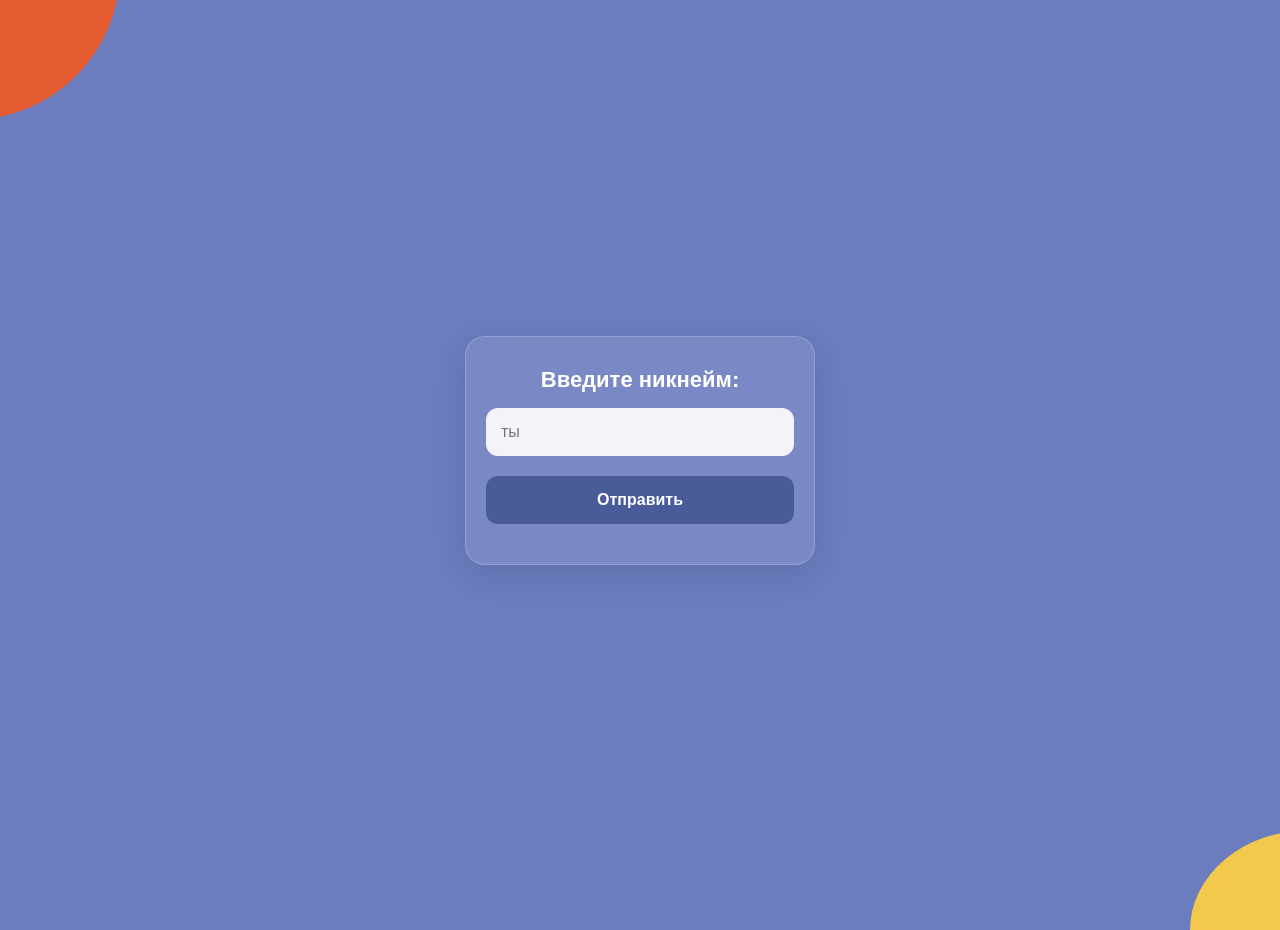
<file: mobile/mobl.html>
<!DOCTYPE html>
<html lang="ru">
<head>
    <meta charset="UTF-8">
    <meta name="viewport" content="width=device-width, initial-scale=1.0, maximum-scale=1.0, user-scalable=no">
    <title>СПК - Участник</title>
    <link rel="stylesheet" href="mobile.css">
</head>
<body>

    <!-- ЭКРАН 1: Ввод имени -->
    <div id="screen-name" class="screen active">
        <div class="decor-top"></div>
        <div class="content">
            <h2>Введите никнейм:</h2>
            <input type="text" id="nicknameInput" placeholder="ты">
            <button class="btn btn-blue" onclick="stepCookie()">Отправить</button>
        </div>
        <div class="decor-bottom"></div>
    </div>

    <!-- ЭКРАН 2: Cookie -->
    <div id="screen-cookie" class="screen">
        <div class="decor-top"></div>
        <div class="content">
            <h2>Вы успешно зарегистрировались!</h2>
            <p style="font-size: 14px; margin-top: 10px;">Мы используем файлы cookie для обеспечения работы сайта.</p>
            <button class="btn btn-blue" onclick="stepWait()" style="margin-top: 20px;">Принять</button>
        </div>
        <div class="decor-bottom"></div>
    </div>

    <!-- ЭКРАН 3: Экран ожидания (Скоро начнем) -->
    <div id="screen-wait" class="screen">
        <div class="decor-top"></div>
        <div class="content">
            <h2>Скоро начнём!</h2>
            <p>Ждите запуска этапа модератором...</p>
        </div>
        <div class="decor-bottom"></div>
    </div>

    <!-- ЭКРАН 4: Ввод настроения (появится, когда модератор нажмет "Начать") -->
    <div id="screen-mood" class="screen">
        <div class="decor-top"></div>
        <div class="content">
            <h2>Опишите свое настроение<br><span class="subtitle">(максимум 20 символов):</span></h2>
            <input type="text" id="moodInput" maxlength="20" placeholder="Cупер!">
            <button class="btn btn-blue" onclick="submitMood()">Продолжить</button>
        </div>
        <div class="decor-bottom"></div>
    </div>

    <script>
        // --- ЛОГИКА БЕЗ СЕРВЕРА (ТЕСТОВЫЕ ДАННЫЕ) ---
        
        let nickname = "";

       
        function stepCookie() {
            nickname = document.getElementById('nicknameInput').value.trim();
            if (!nickname) {
                alert("Введите никнейм!");
                return;
            }
            showScreen('screen-cookie');
        }

      
        function stepWait() {
            showScreen('screen-wait');
            setTimeout(() => {
                showScreen('screen-mood');
            }, 3000);
        }

        function submitMood() {
            alert("Слово отправлено! (В реальной игре оно уйдет модератору)");
            document.getElementById('moodInput').value = '';
        }

        function showScreen(screenId) {
            document.querySelectorAll('.screen').forEach(s => s.classList.remove('active'));
            document.getElementById(screenId).classList.add('active');
        }
    </script>
</body>
</html>
</file>
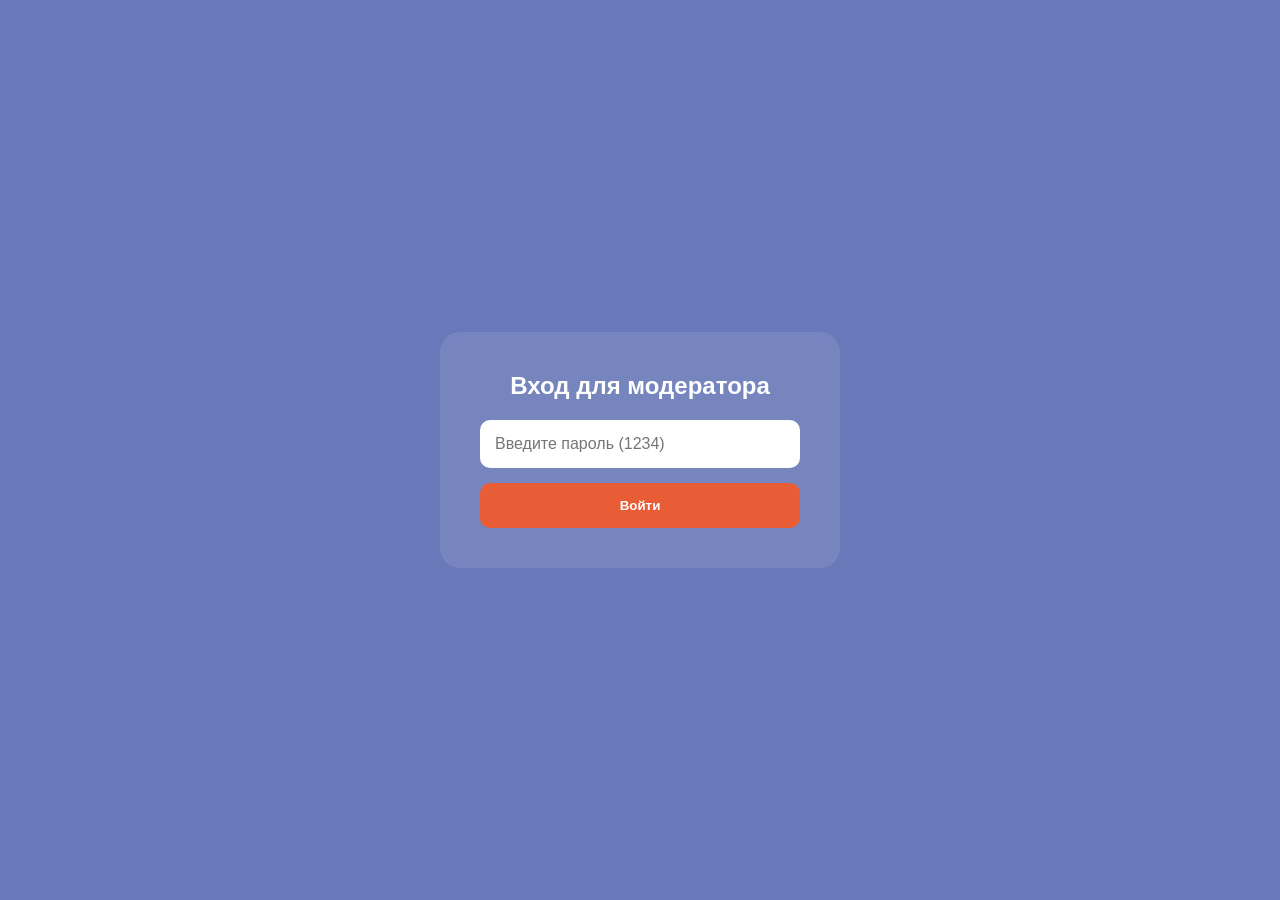
<file: moder/moderator.html>
<!DOCTYPE html>
<html lang="ru">
<head>
    <meta charset="UTF-8">
    <meta name="viewport" content="width=device-width, initial-scale=1.0">
    <title>СПК - Модератор</title>
    <style>
        * { box-sizing: border-box; font-family: Arial, sans-serif; margin: 0; padding: 0; }
        body { background-color: #6878B8; color: white; height: 100vh; display: flex; justify-content: center; align-items: center; padding: 20px; }
        
        .screen { display: none; width: 100%; max-width: 1000px; }
        .screen.active { display: block; }
        
        /* Вход */
        .login-box { background: rgba(255,255,255,0.1); padding: 40px; border-radius: 20px; text-align: center; backdrop-filter: blur(10px); max-width: 400px; margin: 0 auto; }
        input { padding: 15px; width: 100%; border-radius: 10px; border: none; margin-bottom: 15px; font-size: 16px; }
        .btn { padding: 15px 30px; border-radius: 10px; border: none; font-weight: bold; cursor: pointer; background: #E85D35; color: white; width: 100%; }
        
        /* Панель */
        .header { display: flex; justify-content: space-between; align-items: center; margin-bottom: 20px; background: rgba(0,0,0,0.2); padding: 20px; border-radius: 15px;}
        .counter { font-size: 20px; font-weight: bold; background: #F2C94C; color: #333; padding: 5px 15px; border-radius: 20px;}
        
        /* Сетка */
        .dashboard { display: grid; grid-template-columns: 2fr 1fr; gap: 20px; }
        
        .column { background: rgba(255,255,255,0.1); padding: 20px; border-radius: 20px; }
        .column h2 { margin-bottom: 15px; font-size: 20px; }
        
        ul { list-style: none; }
        li { padding: 10px; border-bottom: 1px solid rgba(255,255,255,0.1); display: flex; justify-content: space-between; align-items: center; }
        
        .btn-approve { background: #5cb85c; color: white; border: none; padding: 5px 10px; border-radius: 5px; cursor: pointer; }
        .btn-ban { background: #d9534f; color: white; border: none; padding: 5px 10px; border-radius: 5px; cursor: pointer; }
        
        .blacklist-input { display: flex; gap: 10px; margin-top: 20px; }
        .blacklist-input input { margin-bottom: 0; }
    </style>
</head>
<body>

    <!-- Вход -->
    <div id="login-screen" class="screen active">
        <div class="login-box">
            <h2 style="margin-bottom: 20px;">Вход для модератора</h2>
            <input type="password" id="pass" placeholder="Введите пароль (1234)">
            <button class="btn" onclick="login()">Войти</button>
        </div>
    </div>

    <!-- Панель -->
    <div id="panel-screen" class="screen">
        <div class="header">
            <h2>Панель управления</h2>
            <div class="counter">Подключено: <span id="count">0</span></div>
        </div>
        
        <div class="dashboard">
            <!-- Левая колонка: Очередь слов -->
            <div class="column">
                <h2>Очередь слов (на модерации)</h2>
                <ul id="words-list">
                    <li>Пока пусто...</li>
                </ul>
            </div>
            
            <!-- Правая колонка: Черный список -->
            <div class="column">
                <h2>Черный список</h2>
                <ul id="blacklist">
                    <li>Нет забаненных слов</li>
                </ul>
                <div class="blacklist-input">
                    <input type="text" id="banWord" placeholder="Мат...">
                    <button class="btn" onclick="addToBlacklist()">Добавить</button>
                </div>
            </div>
        </div>
    </div>

    <script>
        let banList = ["плохоеслово", "мат", "дурак"]; // Предзаполненный бан-лист

        function login() {
            const p = document.getElementById('pass').value;
            if (p === "1234") {
                document.getElementById('login-screen').classList.remove('active');
                document.getElementById('panel-screen').classList.add('active');
                startMonitoring(); // Запускаем слежку за словами
            } else {
                alert("Неверный пароль!");
            }
        }

        // Функция, которая каждые 2 секунды смотрит в память
        function startMonitoring() {
            setInterval(() => {
                // Считаем подключенных (сколько раз сохранялось имя)
                let users = localStorage.getItem('spk_user') ? 1 : 0; 
                document.getElementById('count').textContent = users;

                // Читаем слова
                let words = JSON.parse(localStorage.getItem('spk_words') || "[]");
                let pendingWords = words.filter(w => w.status === "pending");

                const list = document.getElementById('words-list');
                list.innerHTML = '';

                if (pendingWords.length === 0) {
                    list.innerHTML = '<li>Нет новых слов</li>';
                    return;
                }

                pendingWords.forEach(word => {
                    // Проверка на мат
                    let isBanned = banList.some(badWord => word.text.toLowerCase().includes(badWord));
                    let statusText = isBanned ? "🚫 Забанено" : "⏳ На проверке";

                    const li = document.createElement('li');
                    li.innerHTML = `
                        <span><strong>${word.text}</strong> (от ${word.author}) - ${statusText}</span>
                        <div>
                            ${!isBanned ? `<button class="btn-approve" onclick="approveWord(${word.id})">✅</button>` : ''}
                            <button class="btn-ban" onclick="banWord(${word.id})">🚫</button>
                        </div>
                    `;
                    list.appendChild(li);
                });

            }, 2000); // Обновление каждые 2 секунды
        }

        // Одобрить слово (оно улетит в облако)
        function approveWord(id) {
            let words = JSON.parse(localStorage.getItem('spk_words') || "[]");
            let word = words.find(w => w.id === id);
            if (word) word.status = "approved";
            localStorage.setItem('spk_words', JSON.stringify(words));
        }

        // Забанить слово
        function banWord(id) {
            let words = JSON.parse(localStorage.getItem('spk_words') || "[]");
            let word = words.find(w => w.id === id);
            if (word) {
                // Добавляем в бан-лист
                banList.push(word.text.toLowerCase());
                word.status = "banned";
                renderBlacklist();
            }
            localStorage.setItem('spk_words', JSON.stringify(words));
        }

        // Добавить в черный список вручную
        function addToBlacklist() {
            const input = document.getElementById('banWord');
            if (input.value.trim()) {
                banList.push(input.value.trim().toLowerCase());
                input.value = '';
                renderBlacklist();
            }
        }

        function renderBlacklist() {
            const list = document.getElementById('blacklist');
            list.innerHTML = '';
            banList.forEach(w => {
                list.innerHTML += `<li>${w}</li>`;
            });
        }

        // Инициализация
        renderBlacklist();
    </script>
</body>
</html>
</file>
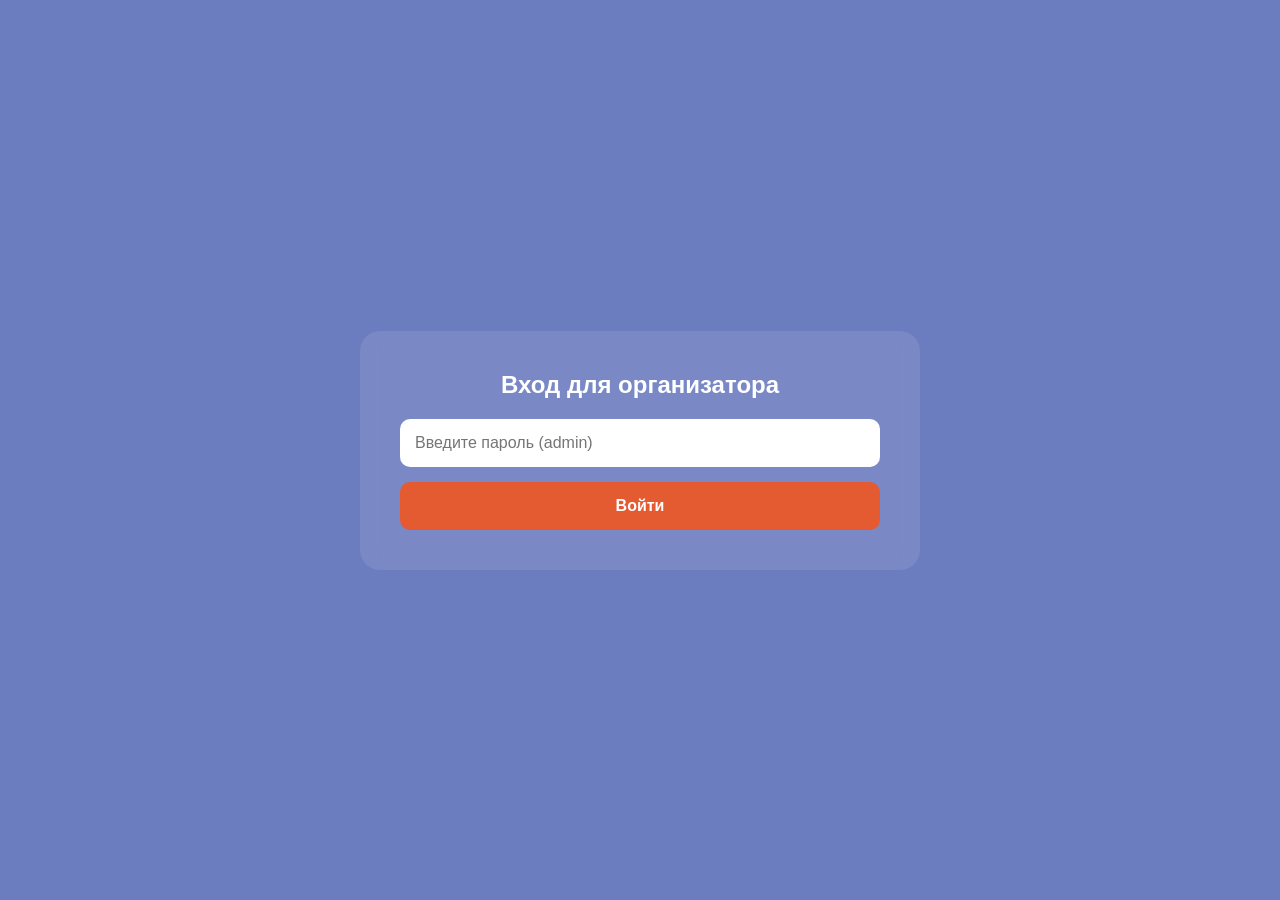
<file: org/organize.html>
<!DOCTYPE html>
<html lang="ru">
<head>
    <meta charset="UTF-8">
    <meta name="viewport" content="width=device-width, initial-scale=1.0">
    <title>Панель Организатора</title>
    <style>
        * { box-sizing: border-box; font-family: Arial, sans-serif; margin: 0; padding: 0; }
        body { background-color: #6B7CBF; color: white; height: 100vh; display: flex; justify-content: center; align-items: center; }
        
        .screen { display: none; width: 100%; max-width: 600px; padding: 20px; }
        .screen.active { display: block; }
        
        .box { background: rgba(255,255,255,0.1); padding: 40px; border-radius: 20px; backdrop-filter: blur(10px); }
        h2 { margin-bottom: 20px; text-align: center; }
        
        input, textarea { width: 100%; padding: 15px; border-radius: 10px; border: none; margin-bottom: 15px; font-size: 16px; font-family: inherit;}
        textarea { resize: vertical; min-height: 120px; }
        
        .btn { padding: 15px 30px; border-radius: 10px; border: none; font-weight: bold; cursor: pointer; background: #E45B32; color: white; width: 100%; font-size: 16px;}
        .label { font-size: 14px; margin-bottom: 5px; opacity: 0.8; display: block;}
    </style>
</head>
<body>

    <!-- Вход -->
    <div id="login-screen" class="screen active">
        <div class="box">
            <h2>Вход для организатора</h2>
            <input type="password" id="pass" placeholder="Введите пароль (admin)">
            <button class="btn" onclick="login()">Войти</button>
        </div>
    </div>

    <!-- Панель -->
    <div id="panel-screen" class="screen">
        <div class="box">
            <h2>Создание мероприятия</h2>
            
            <label class="label">Вопрос для облака слов:</label>
            <input type="text" id="question" value="Опишите своё настроение">
            
            <label class="label">Чёрный список (слова через запятую):</label>
            <textarea id="blacklist" placeholder="плохоеслово, мат, спам..."></textarea>
            
            <button class="btn" onclick="saveEvent()">Создать мероприятие</button>
        </div>
    </div>

    <script>
        function login() {
            const p = document.getElementById('pass').value;
            if (p === "admin") {
                document.getElementById('login-screen').classList.remove('active');
                document.getElementById('panel-screen').classList.add('active');
            } else {
                alert("Неверный пароль!");
            }
        }

        function saveEvent() {
            // Имитация сохранения
            alert("Мероприятие создано!\nВопрос: " + document.getElementById('question').value + "\nЧерный список сохранен.");
        }
    </script>
</body>
</html>
</file>
<file: mobile/mobile.css>
* {
    box-sizing: border-box;
    margin: 0;
    padding: 0;
    font-family: 'Arial', sans-serif;
}

body {
    background-color: #6B7CBF; 
    overflow: hidden; 
}

/* --- ЭКРАНЫ --- */
.screen {
    position: absolute;
    top: 0;
    left: 0;
    width: 100vw;
    height: 100vh;
    display: flex;
    flex-direction: column;
    justify-content: center;
    align-items: center;
    opacity: 0;
    pointer-events: none; 
    transition: opacity 0.3s ease;
    z-index: 1;
}

/* Активный экран */
.screen.active {
    opacity: 1;
    pointer-events: all;
    z-index: 10;
}


.decor-top {
    position: absolute;
    top: -30px;
    left: -30px;
    width: 150px;
    height: 150px;
    background-color: #E45B32; 
    border-radius: 0 0 100% 0;
    z-index: 0;
}

.decor-bottom {
    position: absolute;
    bottom: -30px;
    right: -30px;
    width: 120px;
    height: 100px;
    background-color: #F2C94C; 
    border-radius: 100% 0 0 0;
    z-index: 0;
}


.content {
    width: 90%;
    max-width: 350px;
    text-align: center;
    z-index: 10;
    padding: 30px 20px;
    border-radius: 20px;
    background-color: rgba(255, 255, 255, 0.1); 
    backdrop-filter: blur(10px);
    border: 1px solid rgba(255, 255, 255, 0.2);
    box-shadow: 0 10px 30px rgba(0,0,0,0.1);
}

h2 {
    color: #ffffff;
    font-size: 22px;
    margin-bottom: 15px;
    font-weight: bold;
}

.subtitle {
    font-size: 16px;
    opacity: 0.8;
    font-weight: normal;
}

p {
    color: #ffffff;
    font-size: 16px;
    margin-bottom: 20px;
}

input {
    width: 100%;
    padding: 15px;
    border-radius: 12px;
    border: none;
    font-size: 16px;
    margin-bottom: 20px;
    outline: none;
    background: rgba(255, 255, 255, 0.9);
    color: #333;
}


.btn {
    width: 100%;
    padding: 15px;
    border-radius: 12px;
    border: none;
    font-size: 16px;
    font-weight: bold;
    cursor: pointer;
    transition: transform 0.1s;
    margin-bottom: 10px;
}

.btn:active { transform: scale(0.98); }
.btn-blue { background-color: #4A5B99; color: white; }
.btn-orange { background-color: #E45B32; color: white; }

/* --- ПАНЕЛЬ ЭМОДЗИ --- */
.emoji-add-panel {
    display: flex;
    justify-content: space-around;
    background: rgba(0, 0, 0, 0.2);
    padding: 10px;
    border-radius: 20px;
    margin-bottom: 20px;
}

.emoji-add-panel span {
    font-size: 26px;
    cursor: pointer;
    transition: transform 0.1s;
    user-select: none; 
}

.emoji-add-panel span:active {
    transform: scale(1.3);
}

/* --- ИКОНКИ (Галочка, Запрет, Связь) --- */
.icon {
    font-size: 50px;
    margin-bottom: 15px;
}
</file>
